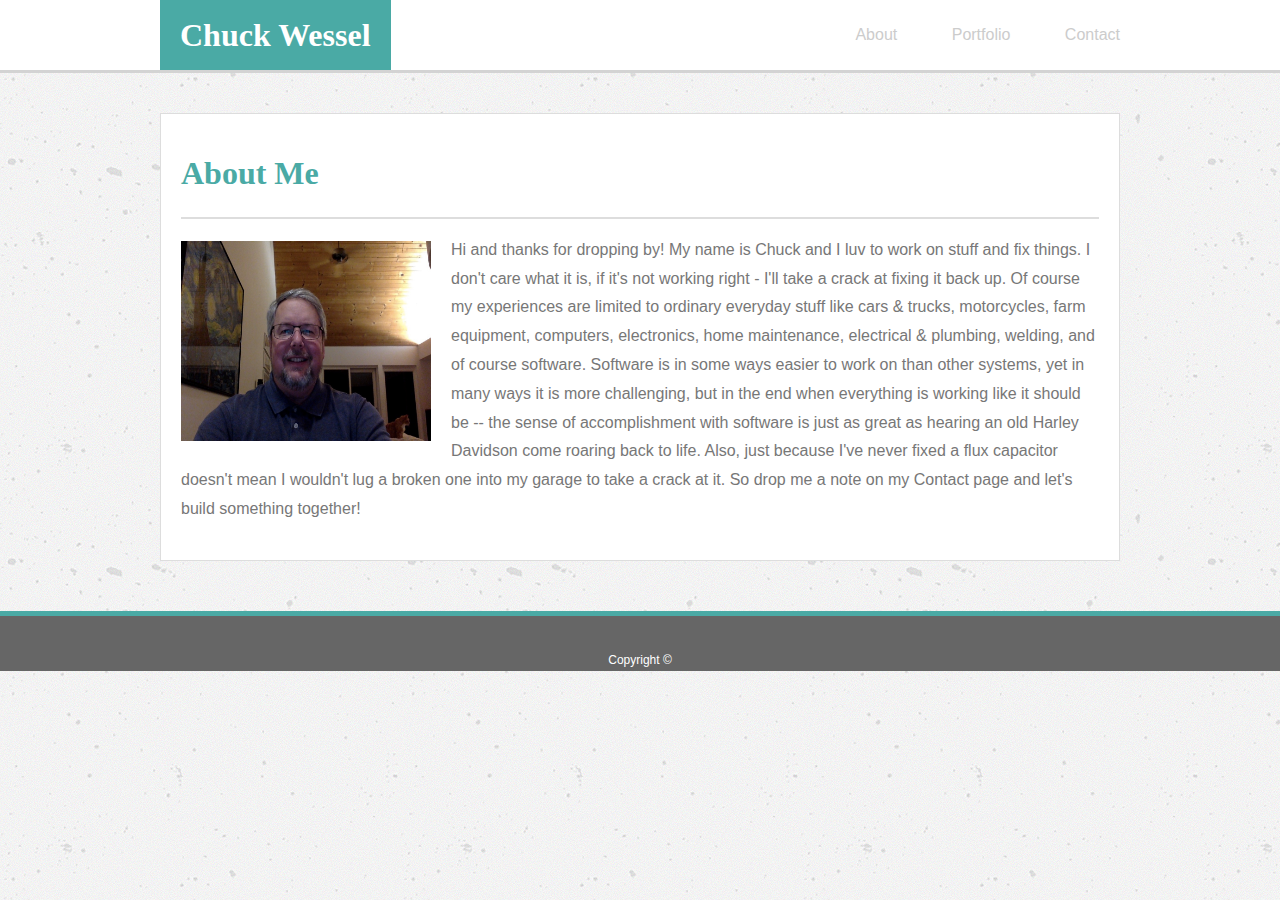
<file: index.html>
<!DOCTYPE html>
<html>
<head>
    <meta charset="UTF-8">
    <title>About Me</title>
    <link rel="stylesheet" type="text/css" href="./assets/css/style.css">
</head>
<body>
    <div class="all">
        <div class="ribbon">
            <header class="headcontainer">
                
                <h1 class="headstone">
                        Chuck Wessel
                </h1>

                <nav class="headnavcontainer clearfix">
                    <ul>
                        <li><a href="#">About</a></li>
                        <li><a href="./portfolio.html">Portfolio</a></li>
                        <li><a href="./contact.html">Contact</a></li>
                    </ul>
                </nav>
            </header>

        </div>
        <main>

            <section>
                <h1 class="h1abt">About Me</h1>
                <img class="selfie" src="./assets/images/Selfie1.jpg" alt="selfie.jpg">
                <div class="pgabout">
                    <p>
                        Hi and thanks for dropping by!  My name is Chuck and I luv to work on stuff and fix things.  I don't care what it is, if it's not working right - I'll take a crack at fixing it back up.  Of course my experiences are limited to ordinary everyday stuff like cars &amp; trucks, motorcycles, farm equipment, computers, electronics, home maintenance, electrical &amp; plumbing, welding, and of course software.  Software is in some ways easier to work on than other systems, yet in many ways it is more challenging, but in the end when everything is working like it should be -- the sense of accomplishment with software is just as great as hearing an old Harley Davidson come roaring back to life.  Also, just because I've never fixed a flux capacitor doesn't mean I wouldn't lug a broken one into my garage to take a crack at it.  So drop me a note on my <a class="inlink" href="./contact.html">Contact</a> page and let's build something together!
                    </p>
                </div>
            </section>
        </main>

        <footer>
            <p class="copyrt">Copyright &copy;</p>
        </footer>
    </div>
</body>
</html>
</file>
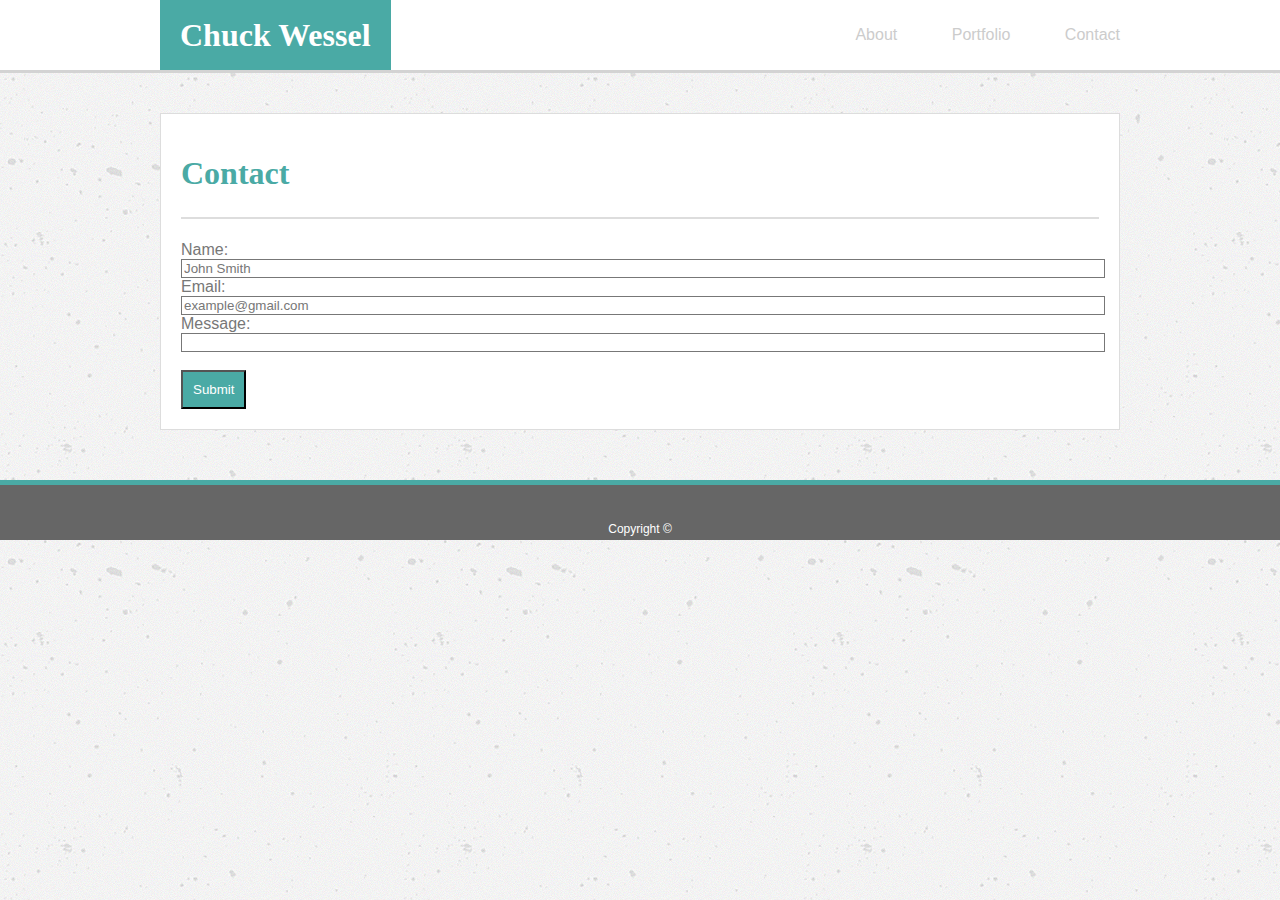
<file: contact.html>
<!DOCTYPE html>
<html>
<head>
    <meta charset="UTF-8">
    <title>Contact Me</title>
    <link rel="stylesheet" type="text/css" href="./assets/css/style.css">
</head>
<body>
        <div class="all">
                <div class="ribbon">
                    <header class="headcontainer">
                        
                        <h1 class="headstone">
                                Chuck Wessel
                        </h1>
        
                        <nav class="headnavcontainer clearfix">
                            <ul>
                                <li><a href="./index.html">About</a></li>
                                <li><a href="./portfolio.html">Portfolio</a></li>
                                <li><a href="#">Contact</a></li>
                            </ul>
                        </nav>
                    </header>
        
                </div>
                <main>
        
                    <section>
                        <h1 class="h1abt">Contact</h1>
                        <div class="contactainer">
                            <form action="">
                                Name:<br>
                                <input type="text" name="yourname" value="John Smith">
                                <br>
                                Email:<br>
                                <input type="email" name="youremail" value="example@gmail.com">
                                <br>
                                Message:<br>
                                <input type="textarea" name="msgtxt" value="">
                                <br><br>
                                <input type="submit" value="Submit">
                                </form> 
                        </div>
                    </section>
                </main>
        
                <footer>
                    <p class="copyrt">Copyright &copy;</p>
                </footer>
            </div>
</body>
</html>
</file>
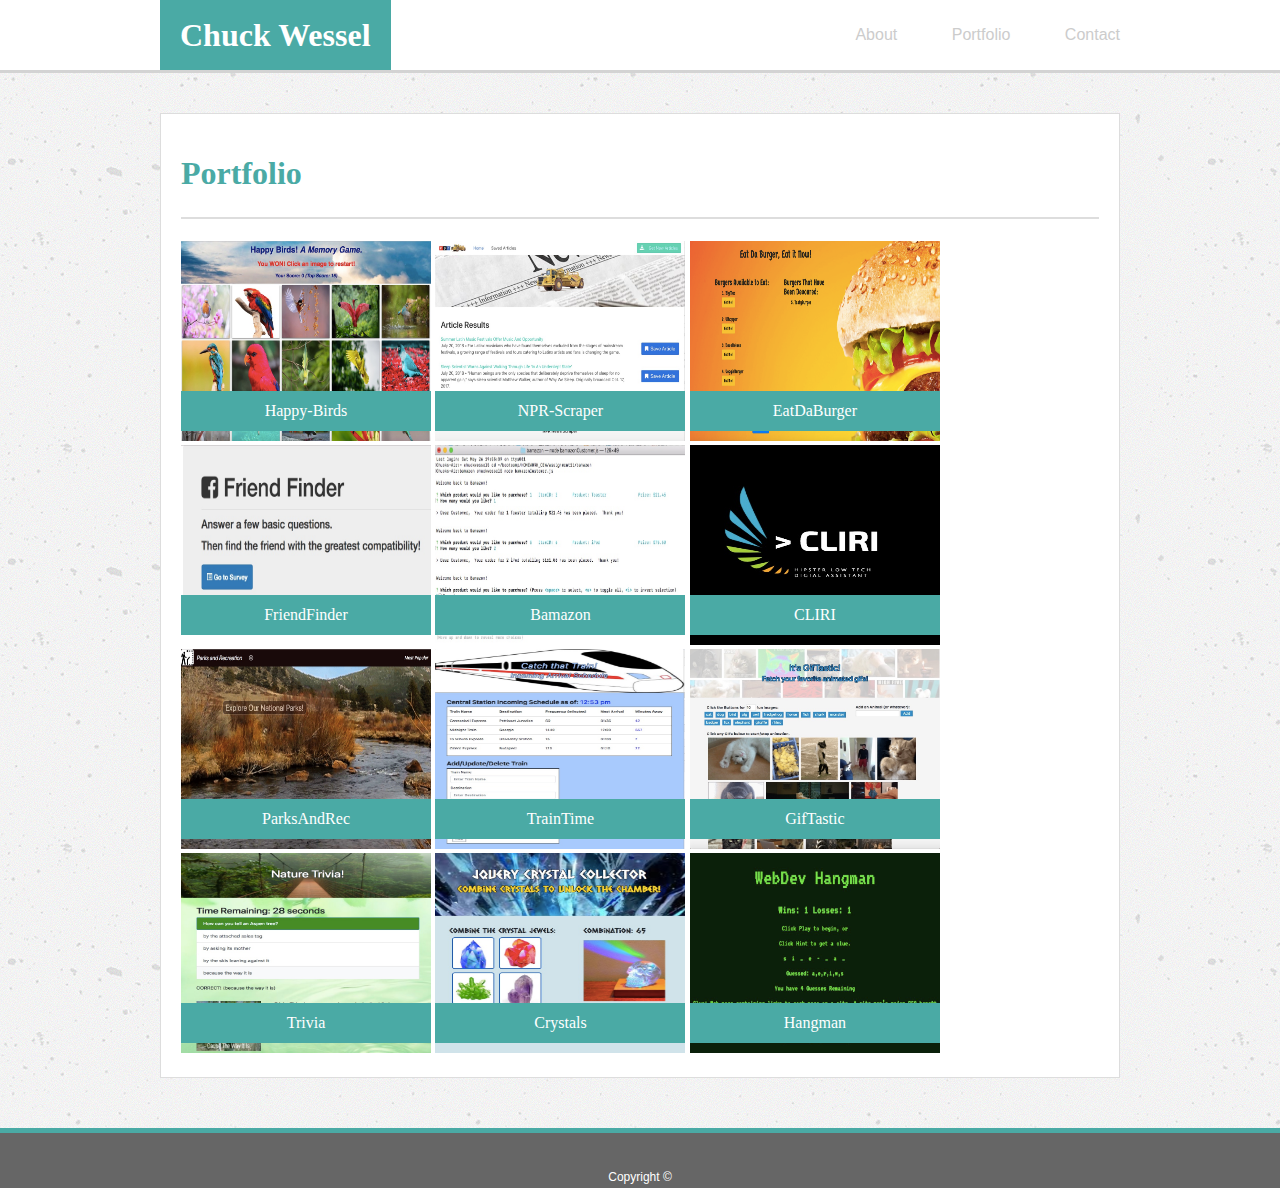
<file: portfolio.html>
<!DOCTYPE html>
<html lang="en">

<head>
    <meta charset="UTF-8">
    <title>Portfolio</title>
    <link rel="stylesheet" type="text/css" href="./assets/css/style.css">
</head>

<body>
    <div class="all">
        <div class="ribbon">
            <header class="headcontainer">

                <h1 class="headstone">
                    Chuck Wessel
                </h1>

                <nav class="headnavcontainer clearfix">
                    <ul>
                        <li>
                            <a href="./index.html">About</a>
                        </li>
                        <li>
                            <a href="#">Portfolio</a>
                        </li>
                        <li>
                            <a href="./contact.html">Contact</a>
                        </li>
                    </ul>
                </nav>
            </header>

        </div>
        <main>

            <section>
                <h1 class="h1abt">Portfolio</h1>
                <div class="foliotainer">

                    <div class="proj">
                        <p class="projlabel">
                            <a href="https://evening-anchorage-95932.herokuapp.com/" target="_blank">Happy-Birds</a>
                        </p>
                        <img class="projlnk" src="./assets/images/happybirds.jpg" alt="happybirds.jpg">
                    </div>

                    <div class="proj">
                        <p class="projlabel">
                            <a href="https://rocky-plateau-71014.herokuapp.com/" target="_blank">NPR-Scraper</a>
                        </p>
                        <img class="projlnk" src="./assets/images/scraper.jpg" alt="scraper.jpg">
                    </div>

                    <div class="proj">
                        <p class="projlabel">
                            <a href="https://whispering-fortress-95987.herokuapp.com/" target="_blank">EatDaBurger</a>
                        </p>
                        <img class="projlnk" src="./assets/images/burger.jpg" alt="burger.jpg">
                    </div>

                    <div class="proj">
                        <p class="projlabel">
                            <a href="https://guarded-eyrie-63823.herokuapp.com/" target="_blank">FriendFinder</a>
                        </p>
                        <img class="projlnk" src="./assets/images/friendface.jpg" alt="friendfinder.jpg">
                    </div>

                    <div class="proj">
                        <p class="projlabel">
                            <a href="https://github.com/SelectStarFromMN/bamazon" target="_blank">Bamazon</a>
                        </p>
                        <img class="projlnk" src="./assets/images/bamazon.jpg" alt="bamazon.jpg">
                    </div>

                    <div class="proj">
                        <p class="projlabel">
                            <a href="https://github.com/SelectStarFromMN/cliri-node-app" target="_blank">CLIRI</a>
                        </p>
                        <img class="projlnk" src="./assets/images/cliri.jpg" alt="cliri.jpg">
                    </div>

                    <div class="proj">
                        <p class="projlabel">
                            <a href="https://doncasanova.github.io/Parks-Recreation-2.0/index.html" target="_blank">ParksAndRec</a>
                        </p>
                        <img class="projlnk" src="./assets/images/parksnrec.jpg" alt="parksnrec.jpg">
                    </div>

                    <div class="proj">
                        <p class="projlabel">
                            <a href="https://selectstarfrommn.github.io/TrainTime/index.html" target="_blank">TrainTime</a>
                        </p>
                        <img class="projlnk" src="./assets/images/traintime.jpg" alt="traintime.jpg">
                    </div>

                    <div class="proj">
                        <p class="projlabel">
                            <a href="https://selectstarfrommn.github.io/GifTastic/index.html" target="_blank">GifTastic</a>
                        </p>
                        <img class="projlnk" src="./assets/images/giftastic.jpg" alt="giftastic.jpg">
                    </div>

                    <div class="proj">
                        <p class="projlabel">
                            <a href="https://selectstarfrommn.github.io/TriviaGame/index.html" target="_blank">Trivia</a>
                        </p>
                        <img class="projlnk" src="./assets/images/trivia.jpg" alt="trivia.jpg">
                    </div>

                    <div class="proj">
                        <p class="projlabel">
                            <a href="https://selectstarfrommn.github.io/week-4-game/index.html" target="_blank">Crystals</a>
                        </p>
                        <img class="projlnk" src="./assets/images/crystals.jpg" alt="crystals.jpg">
                    </div>

                    <div class="proj">
                        <p class="projlabel">
                            <a href="https://selectstarfrommn.github.io/Hangman-Game/index.html" target="_blank">Hangman</a>
                        </p>
                        <img class="projlnk" src="./assets/images/hangman.jpg" alt="hangman.jpg">
                    </div>
                    
                </div>
            </section>
        </main>

        <footer>
            <p class="copyrt">Copyright &copy;</p>
        </footer>
    </div>
</body>

</html>
</file>
<file: assets/css/style.css>
body {
    background-image: url('../images/concrete-texture.png');
    border: 0;
    margin: 0;
    padding: 0;
}

.all{
    font-family: 'Arial', 'Helvetica Neue', Helvetica, sans-serif;
    color: #777777;
}

.ribbon {
    height: 70px;
    line-height: 70px;
    background: white;
    border-bottom: 3px solid lightgray;
}

main {
    /* width: 960px; */
    margin: 0 auto;
}

.headcontainer {
    /* width: 960px; */
    margin: 0 auto;
}

.headstone {
    float: left;
    color: white;
    padding: 0 20px 0 20px;
    margin: 0;
    background-color: #4aaaa5;
}

nav {
    float: right;
}

nav ul {
    margin: 0;
    padding: 0;
    list-style: none;
}

nav li {
    display: inline-block;
    margin-left: 50px;
}

nav li a {
    text-decoration: none;
    color: #cccccc;
}

.clearfix:after {
    content: "";
    display: block;
    clear: both;
  }

section {
    background-color: #ffffff;
    padding: 20px;
    margin-top: 40px;
    margin-bottom: 50px;
    border: 1px solid #dddddd;
}

h1 {
    color: #4aaaa5;
    font-family: 'Georgia', Times, Times New Roman, serif;
}

.h1abt {
    border-bottom: solid 2px #dddddd;
    padding-bottom: 25px;
}

.selfie {
    height: 200px;
    width: 250px;
    float: left;
    margin: 0 20px 10px 0;
}

.pgabout {
    line-height: 1.8;
    margin-top: -5px;
}

.inlink {
     text-decoration: none;
     color: #777777;
}
footer {
    height: 55px;
    text-align: center;
    background: #666666;
    color: #ffffff;
    border-top: 5px solid #4aaaa5;
}

.copyrt {
    position: relative;
    bottom: -25px;
    font-size: 75%;
}

.foliotainer {
    position: relative;
} 

.proj {
    height: 200px;
    width: 250px;
    display: inline-block;
    position: relative;
    /* top: 200px; */
    /* border: 1px solid red; */
}

.projlnk {
    height: 200px;
    width: 250px;
    /* margin: 0 20px 10px 0; */
}

.projlabel {
    font-family: 'Georgia', Times, Times New Roman, serif;
    text-align: center;
    color: #ffffff;
    background-color: #4aaaa5;
    position: absolute;
    bottom: 10px;
    line-height: 40px;
    left: 0;
    right: 0;
    margin: 0;
    /* z-index: 1; */
    /* display: none; */
}

.projlabel a {
    color: #ffffff;
    text-decoration: none;
}

input[type=text],
input[type=email],
input[type=textarea],
textarea {
    color: #777777;
    width: 100%;
    border: 1px solid #777777;
}

input[type=button], 
input[type=submit], 
input[type=reset] {
    background-color: #4aaaa5;
    color: #ffffff;
    padding: 10px;
}

/* Style Changes for responsive @media queries */

@media screen and (max-width: 768px) {

.all {
    width: 100%;
}

nav li {
    margin-left: 25px;
}

.headstone {
    float: none;
    /* width: 100%; */
}

.main {
    width: 100%;
}
.selfie {
    float: none;
}

.pgabout {
    float: none;
    /* width: 400px; */
}

} /* End media-screen-max-768px */



@media screen and (max-width: 980px) {

nav {
    float: none;
    /* width: 100%; */
}

} /* End media-screen-max-980px */



@media screen and (min-width: 980px) {
    
main {
    max-width: 960px;
    margin: 0 auto;
}

.headcontainer {
    max-width: 960px; 
    margin: 0 auto;
}

} /* End media-screen-min-980px */
</file>
